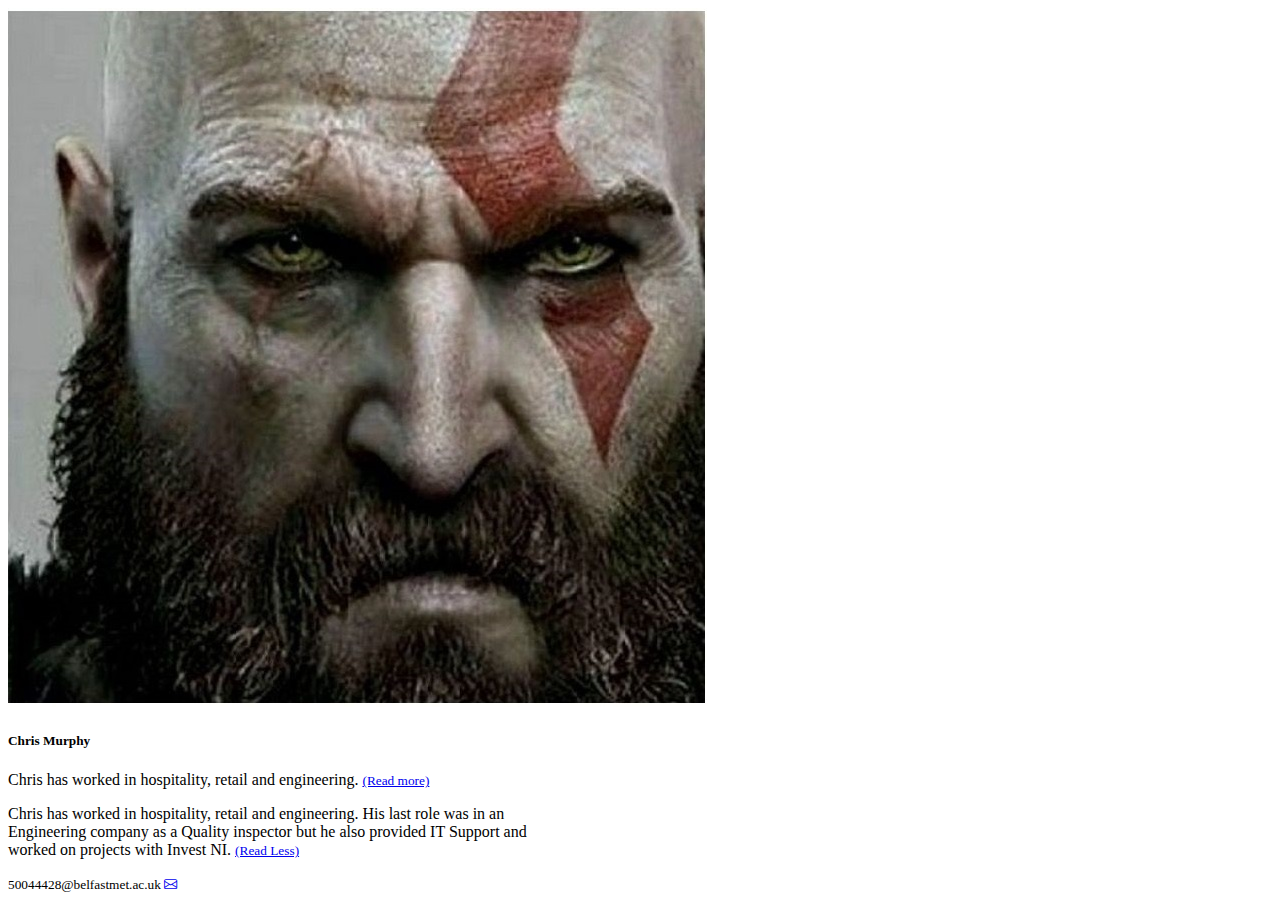
<file: Web Project/Contact-Chris.html>
<!doctype html>
<html lang="en">
  <head>
    <!-- Required meta tags -->
    <meta charset="utf-8">
    <meta name="viewport" content="width=device-width, initial-scale=1">

    <!-- Bootstrap CSS -->
    <link href="https://cdn.jsdelivr.net/npm/bootstrap@5.0.2/dist/css/bootstrap.min.css" rel="stylesheet" integrity="sha384-EVSTQN3/azprG1Anm3QDgpJLIm9Nao0Yz1ztcQTwFspd3yD65VohhpuuCOmLASjC" crossorigin="anonymous">

    <!-- Option 1: Include in HTML -->
    <link rel="stylesheet" href="https://cdn.jsdelivr.net/npm/bootstrap-icons@1.3.0/font/bootstrap-icons.css">
  
    <title>Chris Home</title>
  </head>
  <body class="m-3">
        <div class="card mb-3" style="max-width: 540px;">
            <div class="row g-0">
                <div class="col-md-4">
                    <img src="images/cratos.jpg" class="img-fluid rounded-start" alt="Belfast Met ID">
                </div>
                <div class="col-md-8">
                    <div class="card-body">
                        <h5 class="card-title">Chris Murphy</h5>
                        <div class="row g-0">
                            <div class="col-md-12">
                                <div id="briefDescription" class="collapse show">
                                    <p class="card-text">
                                        Chris has worked in hospitality, retail and engineering.
                                        <small class="px-1">
                                            <a href="javascript://" onclick="toggleDescription()">(Read more)</a>
                                        </small>
                                    </p>
                                </div>
                                <div id="fullDescription" class="collapse hide">
                                    <p class="card-text">
                                      Chris has worked in hospitality, retail and engineering.  
                                      His last role was in an Engineering company as a Quality inspector but he also provided IT Support and worked on projects with Invest NI.
                                    <small class="px-1">
                                        <a href="javascript://" onclick="toggleDescription()">(Read Less)</a>
                                    </small>
                                </p>
                                </div>
 
                            </div>
                        </div>
                        <div class="row g-0">
                            <div class="col-md-12">
                                <p class="card-text"><small class="text-muted">50044428@belfastmet.ac.uk
                                <a href="mailto:50044428@belfastmet.ac.uk">
                                    <i class="bi bi-envelope px-1"></i></large>
                                </a>
                            </p>
                            </div>
                        </div>
                    </div>
                </div>
            </div>
        </div>

  </body>
</html>



</div>
<!-- Optional JavaScript; choose one of the two! -->

<!-- Option 1: Bootstrap Bundle with Popper -->
<script src="https://cdn.jsdelivr.net/npm/bootstrap@5.0.2/dist/js/bootstrap.bundle.min.js" integrity="sha384-MrcW6ZMFYlzcLA8Nl+NtUVF0sA7MsXsP1UyJoMp4YLEuNSfAP+JcXn/tWtIaxVXM" crossorigin="anonymous"></script>
<script src="javascript/app.js"></script>
<!-- Option 2: Separate Popper and Bootstrap JS -->
<!--
<script src="https://cdn.jsdelivr.net/npm/@popperjs/core@2.9.2/dist/umd/popper.min.js" integrity="sha384-IQsoLXl5PILFhosVNubq5LC7Qb9DXgDA9i+tQ8Zj3iwWAwPtgFTxbJ8NT4GN1R8p" crossorigin="anonymous"></script>
<script src="https://cdn.jsdelivr.net/npm/bootstrap@5.0.2/dist/js/bootstrap.min.js" integrity="sha384-cVKIPhGWiC2Al4u+LWgxfKTRIcfu0JTxR+EQDz/bgldoEyl4H0zUF0QKbrJ0EcQF" crossorigin="anonymous"></script>
-->
</file>
